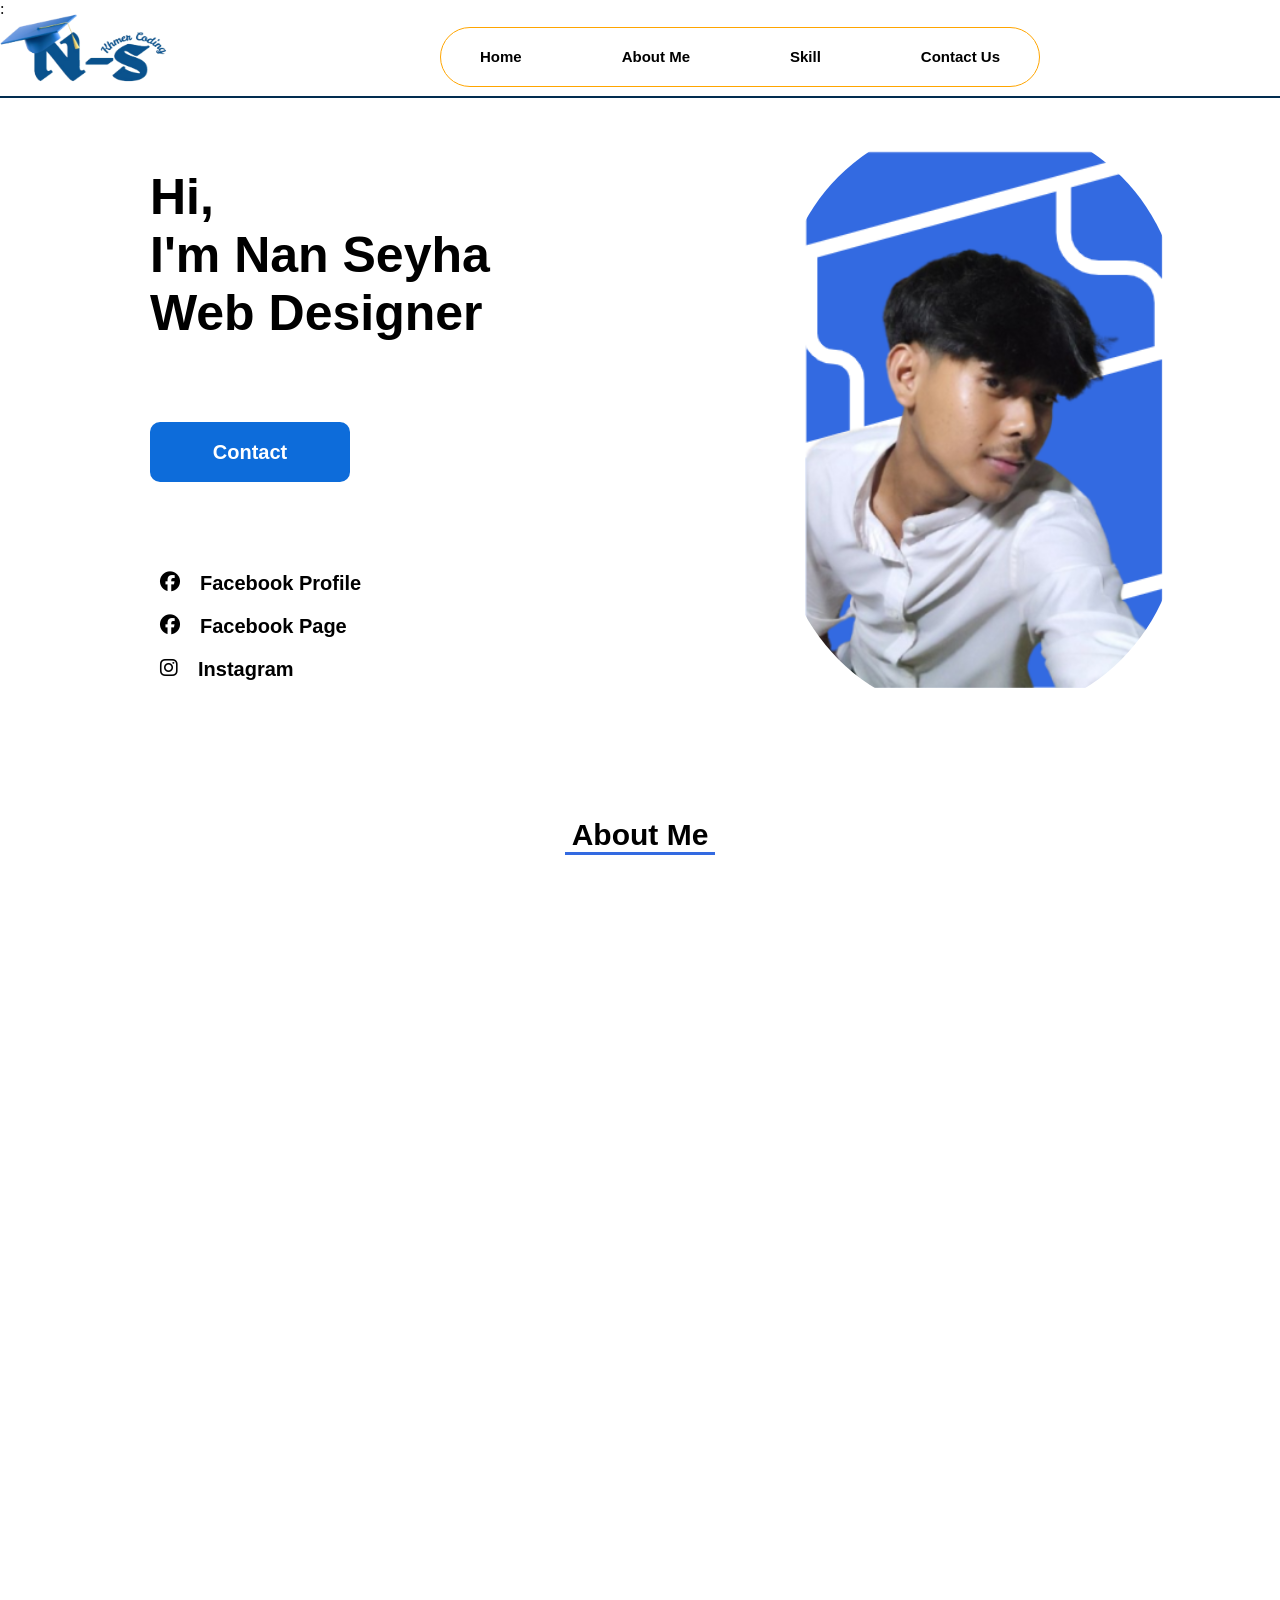
<file: Public/Home.html>
<!DOCTYPE html>
<html lang="en">
<head>
    <meta charset="UTF-8">
    <meta name="viewport" content="width=device-width, initial-scale=1.0 , maximum-scale=1.0, user-scalable=no">
    <title> My Website </title>
    <!-- style css -->
     <link rel="stylesheet" href="/Asset/css/input.css">
    <link rel="shortcut icon" href="/Asset/img/logo.png" type="image/x-icon">:
    <!-- font awesome cdn -->
    <link rel="stylesheet" href="https://cdnjs.cloudflare.com/ajax/libs/font-awesome/6.7.2/css/all.min.css" integrity="sha512-Evv84Mr4kqVGRNSgIGL/F/aIDqQb7xQ2vcrdIwxfjThSH8CSR7PBEakCr51Ck+w+/U6swU2Im1vVX0SVk9ABhg==" crossorigin="anonymous" referrerpolicy="no-referrer" />
    <!-- AOS Animation Css-->
     <link rel="stylesheet" href="https://unpkg.com/aos@next/dist/aos.css" />

</head>
<body>
    <section id="Home" class="container">
        <nav class="header">
            <div class="logo">
                <img src="/Asset/img/logo.png" alt="logo">
              <!-- <h1 class="title-logo"> Nan Seyha </h1> -->
            </div>
            <div class="nav-item">
                <ul class="nav-items">
                   <li><a href="#Home"> Home </a></li>
                   <li><a href="#About"> About Me </a></li>
                   <li><a href="#Skill"> Skill </a></li>
                   <li><a href="#Contact"> Contact Us </a></li>
                </ul>
            </div>
            <div class="item-respon">
                <i class="fa-solid fa-bars bars">
                    <ul class="menu-dropdown">
                      <li><a href="#Home"> Home </a></li>
                      <li><a href="#About"> About </a></li>
                      <li><a href="#Skill"> Skill </a></li>
                      <li><a href="#Contact"> Contact Us </a></li>
                    </ul>
                </i>
            </div>
        </nav>
        
        <div data-aos="fade-up"
             data-aos-offset="200"
             data-aos-delay="50"
             data-aos-duration="600"
             data-aos-easing="ease-in-out"
             data-aos-mirror="true" 
        class="main-contain">
            <div 
             data-aos="fade-up"
             data-aos-delay="50"
             data-aos-duration="600"
             data-aos-easing="ease-in-out"
             data-aos-mirror="true"
            class="left-main">
                <h1 
                data-aos="fade-up"
                data-aos-delay="50"
                data-aos-duration="600"
                data-aos-easing="ease-in-out"
                data-aos-mirror="true"
                class="title">
                  Hi, <br>
                  I'm Nan Seyha <br>
                  Web Designer
                </h1>
                <div class="button"
                data-aos="fade-up"
                data-aos-delay="50"
                data-aos-duration="600"
                data-aos-easing="ease-in-out"
                data-aos-mirror="true"
                >
                   <button type="button"> Contact </button>
                </div>
                <div class="social"
                data-aos="fade-up"
                data-aos-delay="50"
                data-aos-duration="600"
                data-aos-easing="ease-in-out"
                data-aos-mirror="true"
                >
                   <a href="https://www.facebook.com/share/1FQXTS3qtk/" target="_black"><i class="fa-brands fa-facebook"></i> Facebook Profile </a>
                   <a href="https://www.facebook.com/share/17ssCtdxew/" target="_blank"><i class="fa-brands fa-facebook"></i> Facebook Page </a>
                   <a href="https://www.instagram.com/s_e_y_h_a_8?igsh=MTl4NTFmeDVxZW8ydQ==" target="_blank"><i class="fa-brands fa-instagram"></i> Instagram </a>
                </div>
            </div>
            <div class="right-main">
                <img src="/Asset/img/profile.png" alt="Image">
            </div>
        </div>
         <div  id="About"
             ddata-aos="fade-up"
             data-aos-offset="200"
             data-aos-delay="50"
             data-aos-duration="600"
             data-aos-easing="ease-in-out"
             data-aos-mirror="true"
          class="title-head">
            About Me
        </div>
        <div 
             data-aos="fade-up"
             data-aos-offset="200"
             data-aos-delay="50"
             data-aos-duration="600"
             data-aos-easing="ease-in-out"
             data-aos-mirror="true"
        class="main-sec">
             <img src="/Asset/img/profile.png" alt="">
             <div class="title">
                <h1 class="title-sec">
                    I'm Nan Seyha
                </h1>
                <p class="sub-title-sec">
                     "Describe a time during i'm studies or a personal 
                    project when i'm applied a computer science skill—such 
                    as coding, debugging, version control, or system design—to 
                    solve a real-world problem or build a functional application. 
                    The technologies by i'm used in student computerscience year2 , 
                    i'm can write language such as html , css , js , bootstraps , 
                    tailwind , python and i'm graphic designer. The my challenges 
                    did face when me tried write coding a lot is having error 
                    but I can solving and controlthe problems. On this page is the 
                    rating my coding can used right me in student year2 .
                </p>
             </div>
        </div>
        <div
             data-aos="fade-up"
             data-aos-offset="200"
             data-aos-delay="50"
             data-aos-duration="600"
             data-aos-easing="ease-in-out"
             data-aos-mirror="true"

         id="Skill" class="skill">
            <div class="title-sec">
                  Skill
            </div>
          <div class="main-sec-1">
            <div class="left-sec">
                 <h1> Professional Skills </h1>
                 <p> 
                    The under this title , 
                    let's me show you all 
                    my skill rating I'm 
                    can used student year 2.
                </p>
                <div 
                    data-aos="fade-up"
                    data-aos-delay="50"
                    data-aos-duration="600"
                    data-aos-easing="ease-in-out"
                    data-aos-mirror="true"
                class="card-item">
                    <div data-aos="fade-up"
                         data-aos-delay="50"
                         data-aos-duration="600"
                         data-aos-easing="ease-in-out"
                         data-aos-mirror="true"
                    class="card-1">
                        <div class="title">
                           <i class="fa-brands fa-html5"> <p> HTML5 </p> </i>
                           <p class="rate"> 95% </p>
                        </div>
                        <div class="line"></div>
                    </div>
                    <div 
                    data-aos="fade-up"
                    data-aos-delay="50"
                    data-aos-duration="600"
                    data-aos-easing="ease-in-out"
                    data-aos-mirror="true"
                    class="card-2">
                        <div class="title">
                            <i class="fa-brands fa-css3-alt"> <p> CSS3 </p> </i>
                            <p class="rate"> 85% </p>
                        </div>
                        <div class="line"></div>
                    </div>
                    <div 
                    data-aos="fade-up"
                    data-aos-delay="50"
                    data-aos="fade-up"
                    data-aos-delay="50"
                    data-aos-duration="600"
                    data-aos-easing="ease-in-out"
                    data-aos-mirror="true"
                    class="card-3">
                        <div class="title">
                            <i class="fa-brands fa-bootstrap"> <p> BOOTSTRAP5 </p> </i>
                            <p class="rate"> 65% </p>
                        </div>
                        <div class="line"></div>
                        
                    </div>
                    <div 
                    data-aos="fade-up"
                    data-aos-delay="50"
                    data-aos="fade-up"
                    data-aos-delay="50"
                    data-aos-duration="600"
                    data-aos-easing="ease-in-out"
                    data-aos-mirror="true"
                    class="card-4">
                        <div class="title">
                            <i class="fa-brands fa-js"> <p> JAVASCRIPT </p> </i>
                            <p class="rate"> 50% </p>
                        </div>
                        <div class="line"></div>
                    </div>
                    <div 
                    data-aos="fade-up"
                    data-aos-delay="50"
                    data-aos="fade-up"
                    data-aos-delay="50"
                    data-aos-duration="600"
                    data-aos-easing="ease-in-out"
                    data-aos-mirror="true"
                    class="card-5">
                        <div class="title">
                            <i class="fa-solid fa-pen-fancy"> <p> UX / UI </p> </i>
                            <p class="rate"> 85% </p>
                        </div>
                        <div class="line"></div>
                    </div>
                    <div 
                    data-aos="fade-up"
                    data-aos-delay="50"
                    data-aos="fade-up"
                    data-aos-delay="50"
                    data-aos-duration="600"
                    data-aos-easing="ease-in-out"
                    data-aos-mirror="true"
                    class="card-6">
                        <div class="title">
                            <i class="fa-brands fa-python"> <p> PYTHON </p> </i>
                            <p class="rate"> 50% </p>
                        </div>
                        <div class="line"></div>
                       
                    </div>


                </div>
            </div>
            <div class="right-sec" >
                <img src="/Asset/img/1.jpeg" alt="Image">
            </div>
          </div>
        </div>
        <div 
             data-aos="fade-up"
             data-aos-offset="200"
             data-aos-delay="50"
             data-aos-duration="600"
        id="Contact" class="contact">
            <h1> Contact </h1>
            <form action="">
                <div class="input">
                    <input type="text" placeholder="Name" required>
                    <input type="text" placeholder="Email" required>
                </div>
                <div class="input-text">
                    <input type="text" required>
                </div>
                <div class="button-con">
                    <button> Enter </button>
                </div>
            </form>
        </div>
        <footer
             data-aos="fade-up"
             data-aos-delay="50"
             data-aos-duration="600"
        >
            <h1> Nan Seyha </h1>
            <div class="icon-contact">
                <a href="https://web.facebook.com/?_rdc=1&_rdr" target="_blank" rel="noopener" ><i class="fa-brands fa-facebook"></i> </a>
                <a href="https://www.facebook.com/share/17ssCtdxew/" target="_blank"><i class="fa-brands fa-instagram"></i> </a>
            </div>
            <div class="text">
                <p>&copy;NanSeyhacode. All rights reserved </p>
                <p> Email : nanseyha4@gmail.com</p>
                <p>  Tel  : 070 993 701 </p>
            </div>
        </footer>
    </section>


    <!-- AOS Animation Js -->
    <script src="https://unpkg.com/aos@next/dist/aos.js"></script>
    <script>
      AOS.init();
    </script>

</body>
</html>
</file>
<file: Asset/css/input.css>
*{
    margin: 0;
    box-sizing: border-box;
    padding: 0;
    text-decoration: none;
    list-style: none;
}

.container{
    width: 100%;
    height: 100vh;
    background-color: white;
}

.header{
    width: 100%;
    height: 80px;
    display: flex;
    justify-content: center;
    align-items: center;
    gap: 20%;
    padding: 20px;
    border-bottom: 2px solid #022d50;
    position: fixed;
}

/* .logo .title-logo {
    font-family: "Ubuntu", sans-serif;
    font-weight: 700;
    font-size: 25px;
    color: #000;
    font-weight: 600;
} */

.logo img{
    width: 200px;
    height: 100px;
}

.header .nav-items{
    display: flex;
    justify-content: center;
    align-items: center;
    gap: 100px;
    width: 600px;
    height: 60px;
    margin: auto;
    border: 1px solid orange;
    border-radius: 50px;
}

.nav-items li a{
    color: #000;
    font-family: "Ubuntu", sans-serif;
    font-weight: 700;
    font-size: 15px;
    position: relative;
    /* transition: 0.3s; */
}

.nav-items li a:hover{
    font-size: 18px;
    color: #336ae1;
    position: relative;
    border-bottom: 3px solid #336ae1;
}

.item-respon .bars{
    font-size: 25px;
    position: fixed;
    top: 45px;
    transition: 0.3s;
    cursor: pointer;

}
.item-respon .bars:hover{
    color: #336ae1;
    font-size: 30px;
}
.bars .menu-dropdown{
    display: flex;
    flex-direction: column;
    gap: 10px;
    width: 150px;
    height: 200px;
    margin: auto;
    border-radius: 20px;
    background-color: #336ae1;
    box-shadow: 0px 0px 10px rgba(0, 0, 0, 0.349);
    padding: 20px;
    visibility: hidden;
    margin: 10px;
    transform: translateX(0%);
}

.bars:hover .menu-dropdown{
    visibility: visible;
    transform: translateX(-50%);
}
.menu-dropdown li a{
    position: relative;
    color: #fff;
    font-family: "Ubuntu", sans-serif;
    font-weight: 700;
    font-size: 15px;
    /* transition: 0.3s; */
}
.menu-dropdown li a:hover{
    font-size: 18px;
    color: orange;
    border-bottom: 3px solid orange;
}

/* main-contain */
.main-contain{
    width: 100%;
    height: 800px;
    /* border: 1px solid black; */
    display: flex;
    justify-content: space-between;
    margin: auto;
    padding: 100px;
}

/* Left-contain */
.main-contain .left-main{
    display: flex;
    justify-items: start;
    flex-direction: column;
    gap: 80px;
    padding: 50px;

}

.left-main .title{
    /* font-family: "Pacifico", cursive;
    font-weight:600; */
    font-family: "Ubuntu", sans-serif;
    font-weight: 700;
    font-style: normal;
    font-size: 50px;
    width: 100%;
    height: 200px;
}

.button button{
    width: 200px;
    height: 60px;
    border-radius: 10px;
    color: #fff;
    border: none;
    /* font-family: 'poppins' , sans-serif; */
    font-family: "Ubuntu", sans-serif;
    font-weight: 700;
    font-size: 20px;
    cursor: pointer;
    position: relative;
    background-color: rgb(13, 108, 218);   
    z-index: 1;
}

.button button::after{
   position: absolute;
   content: " ";
   width: 200px;
   height: 60px;
   border-radius: 10px;
   top: 0;
   left: 0;
   z-index: -1;
   transition: 0.2s;
   transform: translateX(40%);
   visibility: hidden;
   background-color: rgba(10, 179, 114, 0.979);
   /* background-color: rgba(0, 0, 0, 0.411); */

}

.button button:hover::after{
    visibility: visible;
    position: absolute;
    transform: translateX(0%);
}

.title-main .social{
    display: flex;
    flex-direction: column;
    gap: 10px;
}

.social a{
    font-family: "Ubuntu", sans-serif;
    font-weight: 700;
    font-size: 20px;
    display: flex;
    gap: 20px;
    color: #000;
    padding: 10px;
    transition: 0.3s;
}
.social a:hover{
    color: #336ae1;
    transform: scale(1.07);
}

/* right-main */
.right-main img{ 
    width: 400px;
    height: 600px;
    /* background-color: #336ae1; */
    object-fit: cover;
    border-radius: 200px;
    /* box-shadow: 0px 0px 50px rgba(0, 0, 0, 0.342); */
}

/* About Me */
.container .title-head{
    text-align: center;
    font-family: "Ubuntu", sans-serif;
    border-bottom: 3px solid #336ae1;
    font-weight: 700;
    font-size: 30px;
    width: 150px;
    margin: auto;
}

.container .main-sec{
    width: 80%;
    height: 800px;
    margin: auto;
    display: flex;
    justify-content: center;
    align-items: center;
    gap: 50px;
}

.main-sec img{
    width: 450px;
    height: 650px;
    background-color:  gray;
    object-fit: cover;
    border-radius: 100px;
    /* box-shadow: 0px 0px 50px rgba(0, 0, 0, 0.342); */
}
.main-sec .title{
    width: 50%;
    margin: auto;
    display: flex;
    flex-direction: column;
    gap: 20px;
}

.title h1{
    font-family: "Ubuntu", sans-serif;
    font-weight: 700;
    font-size: 40px;
}

.title p{
    font-family: "Ubuntu", sans-serif;
    font-weight: 500;
    font-size: 20px;
    color: #336ae1;
}

/* skill */
.container .skill{
    width: 90%;
    height: 800px;
    background-color: rgba(128, 128, 128, 0.11);
    box-shadow: 0px 0px 20px rgba(0, 0, 0, 0.342);
    margin: auto;
    position: relative;
}


.skill .main-sec-1{
    width: 100%;
    display: flex;
    justify-content: center;
    align-items: center;
    gap: 8%;
}


/* right-sec */

.skill .right-sec{
    width: 50%;
    height: 600px;
    padding-top: 120px;
}
.right-sec img{
    width: 500px;
    height: 600px;
    object-fit: cover;
    border-radius: 20px;
}

.skill .title-sec{
    text-align: center;
    font-family: "Ubuntu", sans-serif;
    border-bottom: 3px solid #336ae1;
    font-weight: 700;
    font-size: 30px;
    width: 100px;
    margin: auto;
}

/* left-sec */
.skill .left-sec{
    width: 40%;
    height: 600px;
    display: flex;
    flex-direction: column;
    gap: 30px;
    padding: 100px;
}
.left-sec h1{
    font-family: "Ubuntu", sans-serif;
    font-weight: 700;
    font-size: 40px;
}
.left-sec p{
    font-family: "Ubuntu", sans-serif;
    font-weight: 500;
    font-size: 20px;
    color: #336ae1;
}

.skill .card-item{
    display: flex;
    justify-content: center;
    flex-direction: column;
    gap: 20px;
    padding: 20px;
}

/* card-1 */
.card-item .card-1{
    width: 80%;
    height: 40px;
    margin: 10px;
    display: flex;
    flex-direction: column;
    gap: 10px;
    background-color: rgba(255, 255, 255, 0.527);
    box-shadow: 0px 0px 20px #00000038;
    transition: 0.3s;
    cursor: pointer;
}
.card-item .card-1:hover{
    background-color: aqua;
    transform: scale(1.1);
    box-shadow: 0px 0px 10px #0000006b;
}

.card-1 .title{
    display: flex;
    justify-content:space-between;
    align-items: center;
    padding-top: 10px;
    
}

.card-1 .line{
    width: 95%;
    border-bottom: 3px solid #336ae1;
    text-align: start;
}
.card-1 i{
    display: flex;
    gap: 10px;
    font-weight: 700;
    color: #336ae1;
    font: 40px;
    padding-left: 20px;
}
i p{
    color: #000 !important;
    font-size: 18px !important;
}
.card-1 p{
    font-family: "Ubuntu", sans-serif;
    font-weight: 700;
    font-size: 18px;
    color: #336ae1;
    padding-right: 20px;
}

/* card-2 */

.card-item .card-2{
    width: 80%;
    height: 40px;
    margin: 10px;
    display: flex;
    flex-direction: column;
    gap: 10px;
    background-color: rgba(255, 255, 255, 0.527);
    box-shadow: 0px 0px 10px #00000038;
    transition: 0.3s;
    cursor: pointer;
}

.card-item .card-2:hover{
    background-color: aqua;
    transform: scale(1.1);
    box-shadow: 0px 0px 10px #0000006b;
}

.card-2 .title{
    display: flex;
    justify-content:space-between;
    align-items: center;
    padding-top: 10px;
    
}

.card-2 .line{
    width: 85%;
    border-bottom: 3px solid #336ae1;
    text-align: start;
}
.card-2 i{
    display: flex;
    gap: 10px;
    font-weight: 700;
    color: #336ae1;
    font: 40px;
    padding-left: 20px;
}
i p{
    color: #000 !important;
    font-size: 18px !important;
}
.card-2 p{
    font-family: "Ubuntu", sans-serif;
    font-weight: 700;
    font-size: 18px;
    color: #336ae1;
    padding-right: 20px;
}

/* card-3 */

.card-item .card-3{
    width: 80%;
    height: 40px;
    margin: 10px;
    display: flex;
    flex-direction: column;
    gap: 10px;
    background-color: rgba(255, 255, 255, 0.527);
    box-shadow: 0px 0px 20px #00000038;
    transition: 0.3s;
    cursor: pointer;
}
.card-item .card-3:hover{
    background-color: aqua;
    transform: scale(1.1);
    box-shadow: 0px 0px 10px #0000006b;
}

.card-3 .title{
    display: flex;
    justify-content:space-between;
    align-items: center;
    padding-top: 10px;
    
}

.card-3 .line{
    width: 65%;
    border-bottom: 3px solid #336ae1;
    text-align: start;
}
.card-3 i{
    display: flex;
    gap: 10px;
    font-weight: 700;
    color: #336ae1;
    font: 40px;
    padding-left: 20px;
}
i p{
    color: #000 !important;
    font-size: 18px !important;
}
.card-3 p{
    font-family: "Ubuntu", sans-serif;
    font-weight: 700;
    font-size: 18px;
    color: #336ae1;
    padding-right: 20px;
}

/* card-4 */
.card-item .card-4{
    width: 80%;
    height: 40px;
    margin: 10px;
    display: flex;
    flex-direction: column;
    gap: 10px;
    background-color: rgba(255, 255, 255, 0.527);
    box-shadow: 0px 0px 20px #00000038;
    transition: 0.3s;
    cursor: pointer;
}
.card-item .card-4:hover{
    background-color: aqua;
    transform: scale(1.1);
    box-shadow: 0px 0px 10px #0000006b;
}

.card-4 .title{
    display: flex;
    justify-content:space-between;
    align-items: center;
    padding-top: 10px;
    
}

.card-4 .line{
    width: 50%;
    border-bottom: 3px solid #336ae1;
    text-align: start;
}
.card-4 i{
    display: flex;
    gap: 10px;
    font-weight: 700;
    color: #336ae1;
    font: 40px;
    padding-left: 20px;
}
i p{
    color: #000 !important;
    font-size: 18px !important;
}
.card-4 p{
    font-family: "Ubuntu", sans-serif;
    font-weight: 700;
    font-size: 18px;
    color: #336ae1;
    padding-right: 20px;
}



/* card-5 */

.card-item .card-5{
    width: 80%;
    height: 40px;
    margin: 10px;
    display: flex;
    flex-direction: column;
    gap: 10px;
    background-color: rgba(255, 255, 255, 0.527);
    box-shadow: 0px 0px 20px #00000038;
    transition: 0.3s;
    cursor: pointer;
}
.card-item .card-5:hover{
    background-color: aqua;
    transform: scale(1.1);
    box-shadow: 0px 0px 10px #0000006b;
}
.card-5 .title{
    display: flex;
    justify-content:space-between;
    align-items: center;
    padding-top: 10px;
    
}

.card-5 .line{
    width: 85%;
    border-bottom: 3px solid #336ae1;
    text-align: start;
}
.card-5 i{
    display: flex;
    gap: 10px;
    font-weight: 700;
    color: #336ae1;
    font: 40px;
    padding-left: 20px;
}
i p{
    color: #000 !important;
    font-size: 18px !important;
}
.card-5 p{
    font-family: "Ubuntu", sans-serif;
    font-weight: 700;
    font-size: 18px;
    color: #336ae1;
    padding-right: 20px;
}

/* card-6 */

.card-item .card-6{
    width: 80%;
    height: 40px;
    margin: 10px;
    display: flex;
    flex-direction: column;
    gap: 10px;
    background-color: rgba(255, 255, 255, 0.527);
    box-shadow: 0px 0px 20px #00000038;
    transition: 0.3s;
    cursor: pointer;
}
.card-item .card-6:hover{
    background-color: aqua;
    transform: scale(1.1);
    box-shadow: 0px 0px 10px #0000006b;
}

.card-6 .title{
    display: flex;
    justify-content:space-between;
    align-items: center;
    padding-top: 10px;
    
}

.card-6 .line{
    width: 50%;
    border-bottom: 3px solid #336ae1;
    text-align: start;
}
.card-6 i{
    display: flex;
    gap: 10px;
    font-weight: 700;
    color: #336ae1;
    font: 40px;
    padding-left: 20px;
}
i p{
    color: #000 !important;
    font-size: 18px !important;
}
.card-6 p{
    font-family: "Ubuntu", sans-serif;
    font-weight: 700;
    font-size: 18px;
    color: #336ae1;
    padding-right: 20px;
}

.container .contact{
    width: 100%;
    height: 600px;
    padding: 20px;
}

.contact h1{
    width: 120px;
    font-family: "Ubuntu", sans-serif;
    font-weight: 700;
    font-size: 30px;
    text-align: center;
    margin: auto;
    color: #336ae1;
    border-bottom: 3px solid #336ae1;
}

.contact form{
    width: 600px;
    height: 500px;
    display: flex;
    flex-direction: column;
    justify-content: center;
    align-items: center;
    gap: 20px;
    margin: auto;
    cursor: pointer;
    transition: 0.3s;
}

.input{
    display: flex;
    flex-direction: column;
    gap: 20px;
}

.input input{
    width:  500px;
    height: 50px;
    padding-left: 20px;
    font-family: "Ubuntu", sans-serif;
    font-weight: 700;
    font-size: 20px;
    color: #336ae1;
}

.input-text input{
    width:  500px;
    height: 250px;
    padding-left: 20px;
    font-family: "Ubuntu", sans-serif;
    font-weight: 700;
    font-size: 20px;
    color: #336ae1;
    padding-bottom: 150px;
}

.button-con button{
    width: 200px;
    height: 50px;
    border-radius: 10px;
    cursor: pointer;
    transition: 0.3s;
    background-color:  #336ae1;
    color: white;
    font-family: "Ubuntu", sans-serif;
    font-weight: 700;
    font-size: 20px;
    border: none;
}

.button-con button:focus{
    background-color: aqua;
    transform: scale(1.07);
}


.container footer{
    width: 100%;
    height: 200px;
    background-color: #022d50;
    display: flex;
    flex-direction: column;
    gap: 20px;
    justify-content: center;
    align-items: center;
}

footer .icon-contact{
    display: flex;
    gap: 20px;
}

footer h1{
    font-family: "Ubuntu", sans-serif;
    font-weight: 700;
    font-size: 18px;   
    color: #fff;
}

footer a i{
    font-size: 15px;   
    color: #fff;
    transition: 0.3s;
}
footer a i:hover{
    color: orange;
    transform: scale(1.1);
}

footer p{
    font-family: "Ubuntu", sans-serif;
    font-weight: 700;
    font-size: 15px;   
    color: #fff;
}
footer .text{
    display: flex;
    justify-content: center;
    align-items: center;
    gap: 20px;
    flex-direction: column;
}







@media only screen and (max-width : 768px){
    .container{
        height: auto;
        padding-left: 10px;
    }
    .header{
        justify-content: center;
        gap: 40px;
        position: fixed;
    }
    /* header */
    .header .nav-items{
        display: none;
    }        

    .item-respon .bars{
        position: absolute;
    }
    .logo img{
        position: absolute;
        top: 0;
        left: 0;
    }
    
    /* main-contain */
    .main-contain{
        flex-direction: column;
        width: 100%;
        height: fit-content;
        padding: 40px;
        margin: auto;
    }
    /* left-contain */
    .main-contain .left-main{
        gap: 20px;
        width: 100%;
    }
    .button button{
        position: relative;
    }

    .left-main .title{
        width: 100%;
        font-size:35px;   
    }
    
    /* right-contain */
    .right-main img{
       width: 300px;
       height: 400px;
    }

    /* about me */
    .container .main-sec{
        flex-direction: column;
    }
    .main-sec img{
        width: 300px;
        display: none;
    }
    .main-sec .title{
        width: 100%;
        height: auto;
    }

    /* skill */
    .container .skill{
        padding: 20px;
    }
    .skill .main-sec-1{
        width: 100%;
        height: 100%;
        padding-bottom: 160px;
    }
    .right-sec img{
        display: none;
    }
    .skill .left-sec{
        width: 100%;
        padding: 10px;
        gap: 10px;
    }    
    .left-sec h1{
        text-align: center;
        font-size: 30px;
    }
    .left-sec p{
        text-align: center;
    }
    i p{
        font-size: 15px !important;
    }
    .card-item .card-1{
        width: 100%;
    }
    .card-item .card-2{
        width: 100%;
    }
    .card-item .card-3{
        width: 100%;
    }
    .card-item .card-4{
        width: 100%;
    }
    .card-item .card-5{
        width: 100%;
    }
    .card-item .card-6{
        width: 100%;
    }

    /* contact */
    .contact form{
        width: 100%;
    }

    .input input{
        width: 100%;
    }
    .input-text input{
        width: 100%;
    }
    .problematic-element { display: none; }
}


@media only screen and (min-width : 768px){
    .bars{
        visibility: hidden;
    }
}
</file>
